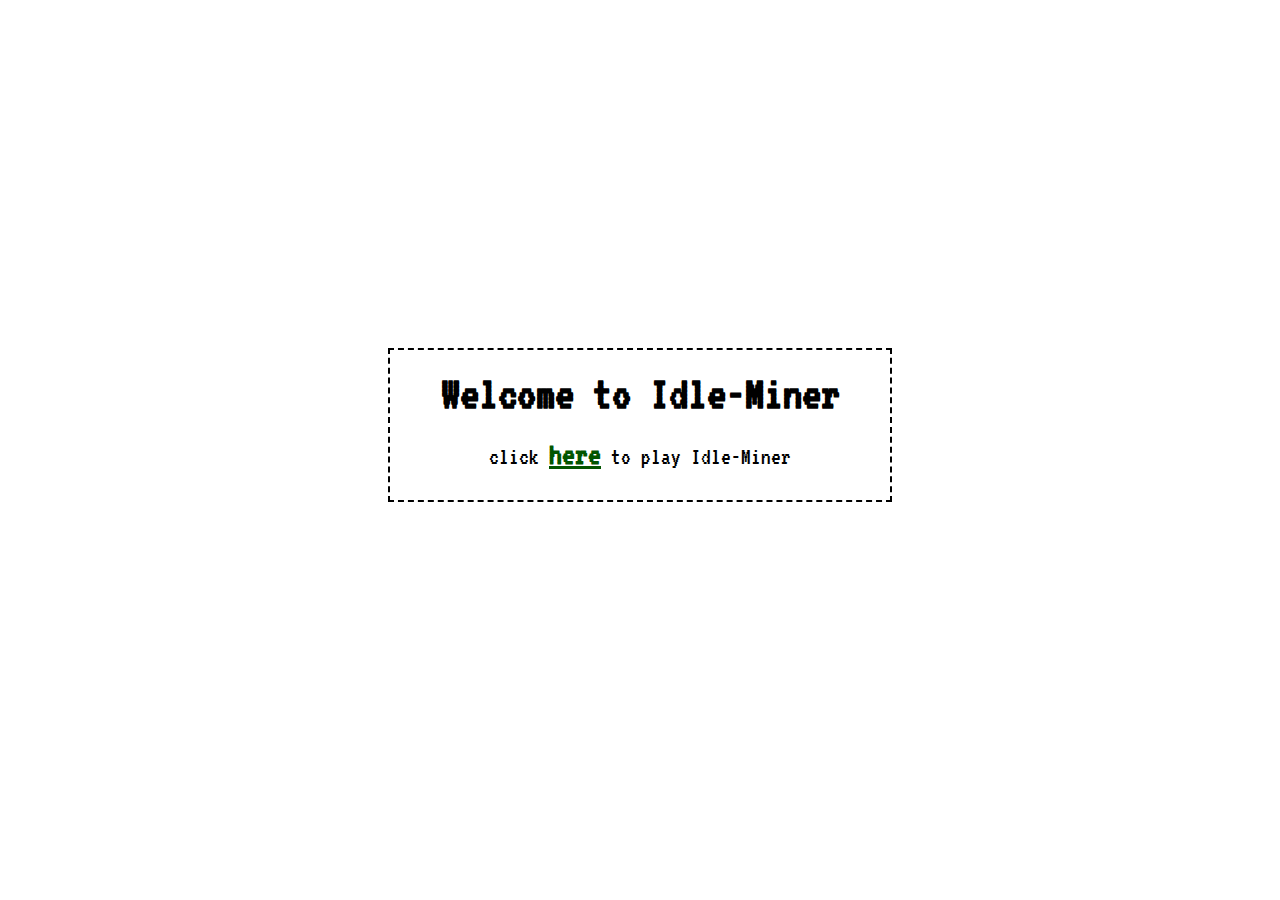
<file: index.html>
<!-- Intro Page -->
<html lang="en">
<head>
    <!-- Boiler Plate -->
    <meta charset="UTF-8">
    <!-- Icon and Title -->
    <title>Home | Idle-Miner</title>
    <link rel="icon" href="./images/pickaxe.png">
    <!-- Style Sheets -->
    <link rel="stylesheet" href="./css/everything.css">
    <link rel="stylesheet" href="./css/homepage.css">
    <!-- Fonts -->
    <link href="https://fonts.googleapis.com/css?family=VT323&display=swap" rel="stylesheet"> 

</head>
<body>
    <div id="box">
        <h1>Welcome to Idle-Miner</h1>
        <p>click <a href="./html/game.html">here</a> to play Idle-Miner</p>
    </div>
</body>
</html>
</file>
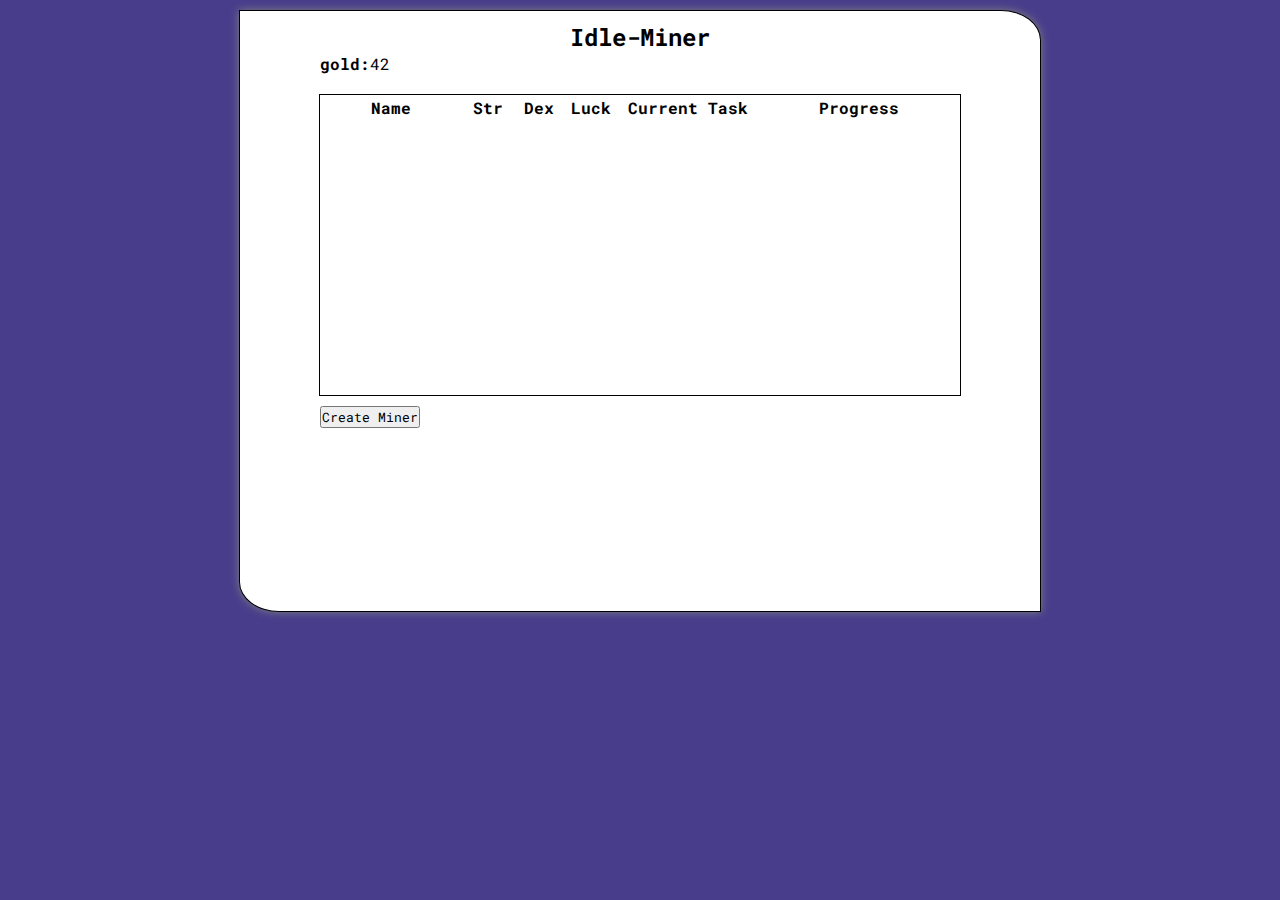
<file: html/game.html>
<!-- Main Game HTML Page -->
<html lang="en">
<head>
    <meta charset="UTF-8">
    <!-- Title and Favicon -->
    <link rel="icon" href="../images/favicon.ico">
    <title>Main Game</title>

    <!-- Style Sheets -->
    <link rel="stylesheet" href="../css/game.css">
    <link rel="stylesheet" href="../css/everything.css">

    <!-- Scripts -->
    <script src="../js/mainloop.js"></script>

    <!-- Fonts -->
    <link href="https://fonts.googleapis.com/css?family=VT323&display=swap" rel="stylesheet"> 
    <link href="https://fonts.googleapis.com/css?family=Roboto+Mono&display=swap" rel="stylesheet"> 
</head>
<body>
    <div id="main-control-box" class="center">
        <h2>Idle-Miner</h2>
        <div id="gold-counter-box">
            <p><strong>gold:</strong><span id="gold-counter">0</span></p>
        </div>

        <div id="miner-zone">
            <table id="miner-table">
                <tr>
                    <th class="table-string">Name</th>
                    <th>Str</th>
                    <th>Dex</th>
                    <th>Luck</th>
                    <th class="table-string">Current Task</th>
                    <th class="table-progress">Progress</th>
                </tr>
            </table>
        </div>
        <div id="controls">
            <button onclick="createMiner()">Create Miner</button>
        </div>
    </div>

    <aside class="">

    </aside>
</body>
</html>
</file>
<file: css/everything.css>
* {
    padding: 0;
    margin: 0;
}

.clearfix {
    content: "";
    display: table;
    clear: both;
}
</file>
<file: css/homepage.css>
h1, p {
    text-align: center;
    padding-top: 20px;
    font-family: 'VT323', monospace;
}

h1 {
    margin-top: 350px;
    font-size: 48px;
}

p {
    font-size: 24px;
}

a {
    font-size: 32px;
    color: #025500;
    font-weight: bold
}

#box {
    margin-top: 350px;
    width: 500px;
    height: 150px;
    
    outline: dashed black 2px;
    margin: auto;
}
</file>
<file: css/game.css>
* {
    font-family: 'Roboto Mono', monospace;
}

.center {
    margin: auto;
    margin-top: 10px;
}

body {
    background-color: darkslateblue;
}

#main-control-box {
    width: 800px;
    height: 600px;
    border-radius: 0% 5%;
    border: solid  1px;
    box-shadow: grey 0px 0px 8px;
    background-color: white;
    overflow-y: auto;
}

#gold-counter-box {
    width: 80%;
    margin: auto;
    margin-bottom: 20px;
}

#main-control-box h2 {
    text-align: center;
    margin-top: 10px;
}

#pickaxe { 
    width: 40px;
}

.swing {
    animation-name: swing;
    animation-duration: 1s;
    animation-iteration-count: infinite;
}

#miner-zone {
    width: 80%;
    margin: auto;
    height: 50%;
    border: 1px black solid;
    overflow-y: auto;
}

#controls {
    width: 80%;
    margin: auto;
    margin-top: 10px;
}

@keyframes swing {
    0%   {transform: rotate(0deg);}
    40%  {transform: rotate(-20deg);}
    80%  {transform: rotate(85deg);}
    100% {transform: rotate(0deg);}
}

/* Buttons */
.button1 {
    width: 100px;
    height: 40px;
    border: none;
    background-color: rgb(197, 197, 197);
}
.button1:hover {
    background-color: rgb(206, 206, 206);
}
.button1:active {
    border: solid 1px blue;
}

/* Progress Bar */
.progressbar-parent {
    width: 180px;
    height: 20px;
    background-color: dimgrey;
    margin: auto;
}

.progressbar {
    height: 20px;
    position: relative;
    background-color: rgb(0, 255, 0);
    left: 0;
}

.table-string {
    width: 140px;
}

.table-progress {
    width: 200px;
}

th {
    width: 50px;
}

td {
    text-align: center;
}

@keyframes progress {
    from {
        animation-timing-function: linear;
        width: 0%;
    }
    to   {width: 100%;}
}
</file>
